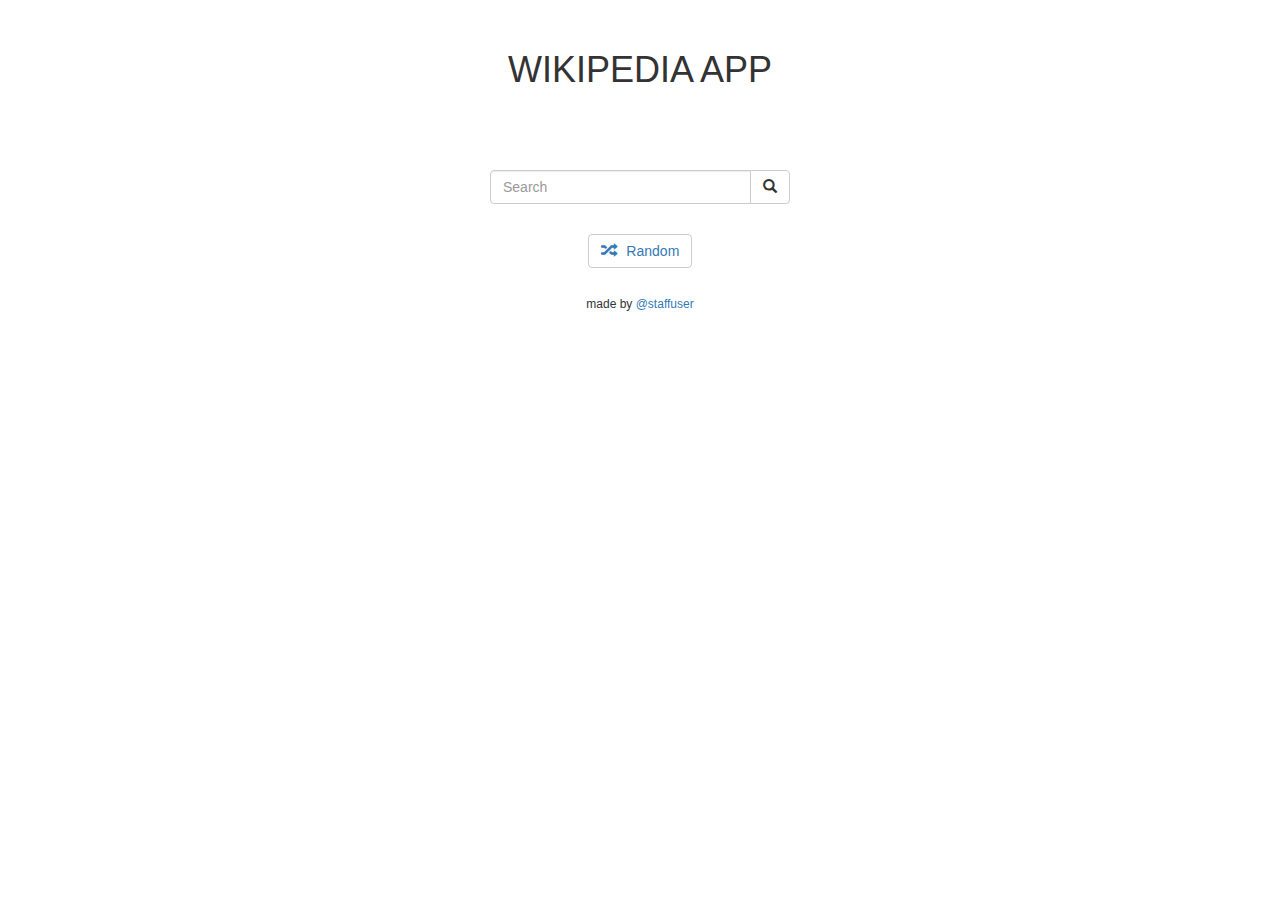
<file: index.html>
<!DOCTYPE html>
<html lang="en" >
<head>
  <meta charset="UTF-8">
  <title>@staffuser - Wikipedia app</title>
  <link rel="stylesheet" type="text/css" href="style.css">
  <link rel='stylesheet' href='https://cdnjs.cloudflare.com/ajax/libs/twitter-bootstrap/3.3.7/css/bootstrap.min.css'><link rel="stylesheet" href="./style.css">

</head>
<body>
<!-- title of the page -->
<div class="title">
  <h1>WIKIPEDIA APP</h1>
</div>
<!-- tags for the search bar -->
<div class='searchbar'>
  <form onsubmit="return false">
    <div class="input-group">
      <input id="sbar" type="text" class="form-control" placeholder="Search" autocomplete="off">
        <div class="input-group-btn">
          <button id="scp" class="btn btn-default" type="submit">
            
            <i class="glyphicon glyphicon-search"></i>
        </button>
      </div>
    </div>
  </form>
</div>
<!-- tag for random button -->
<div class="container rdmbtn">
  <button type="button" class="btn btn-default btn-md center-block">
    <a href="https://en.wikipedia.org/wiki/Special:Random" target="_blank" class="rdmnsp">
  <span class="glyphicon glyphicon-random"></span>    &nbsp Random 
    </a>
  </button>
</div>  
  
<!-- tag for result zone -->
<div class="container" id="bet">
  
  </div>

<!-- tag for sign -->
<div class="container" id="sign">
  <h6>made by <a href="https://github.com/staffuser">@staffuser</a></h6>
  </div>
<!-- partial -->
  <script src='https://cdnjs.cloudflare.com/ajax/libs/jquery/3.2.1/jquery.min.js'></script><script  src="./script.js"></script>
  <script src="script.js"></script>


</body>
</html>
</file>
<file: style.css>
/*alignment of the title*/
.title{
  text-align:center;
  margin-top: 50px;
}
/*form and alignment of the searchbar*/
.searchbar {
  width: 300px;
  margin: auto;
  margin-top: 80px;
 }
/* alignment of the random button*/
.rdmbtn {
  margin-top: 30px;
}
/*avoid links to underline*/
a:hover {
  text-decoration: none;
}
/*result zone*/
#bet {
  
  margin-top:20px;
  text-align: justify;
}

#sign {
  width: 100%;
  bottom:0px;
  text-align: center;
  }
</file>
